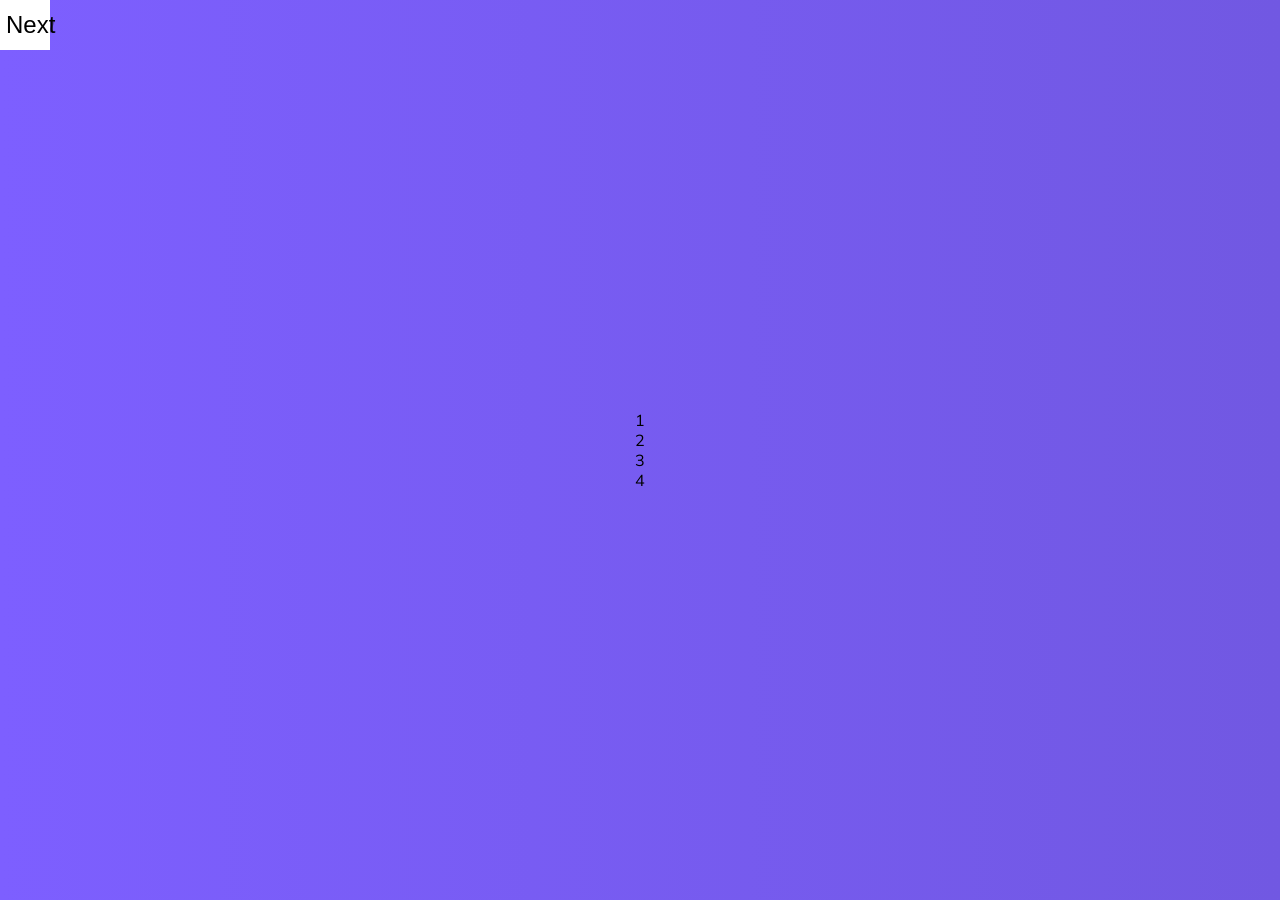
<file: index.html>
<!DOCTYPE html>
<html lang="en">
  <head>
    <meta charset="UTF-8" />
    <meta name="viewport" content="width=device-width, initial-scale=1.0" />
    <title>Progress steps</title>
    <link rel="stylesheet" href="styles/styles.css" />
  </head>
  <body>
    <div class="container">
      <div class="progress-container">
        <div class="progress" id="progress"></div>
        <div class="circle active">1</div>
        <div class="circle">2</div>
        <div class="circle">3</div>
        <div class="circle">4</div>
      </div>
      <button class="btn" id="prev" disabled>Prev</button>
      <button class="btn" id="next">Next</button>
    </div>
    <script src="script.js"></script>
  </body>
</html>
</file>
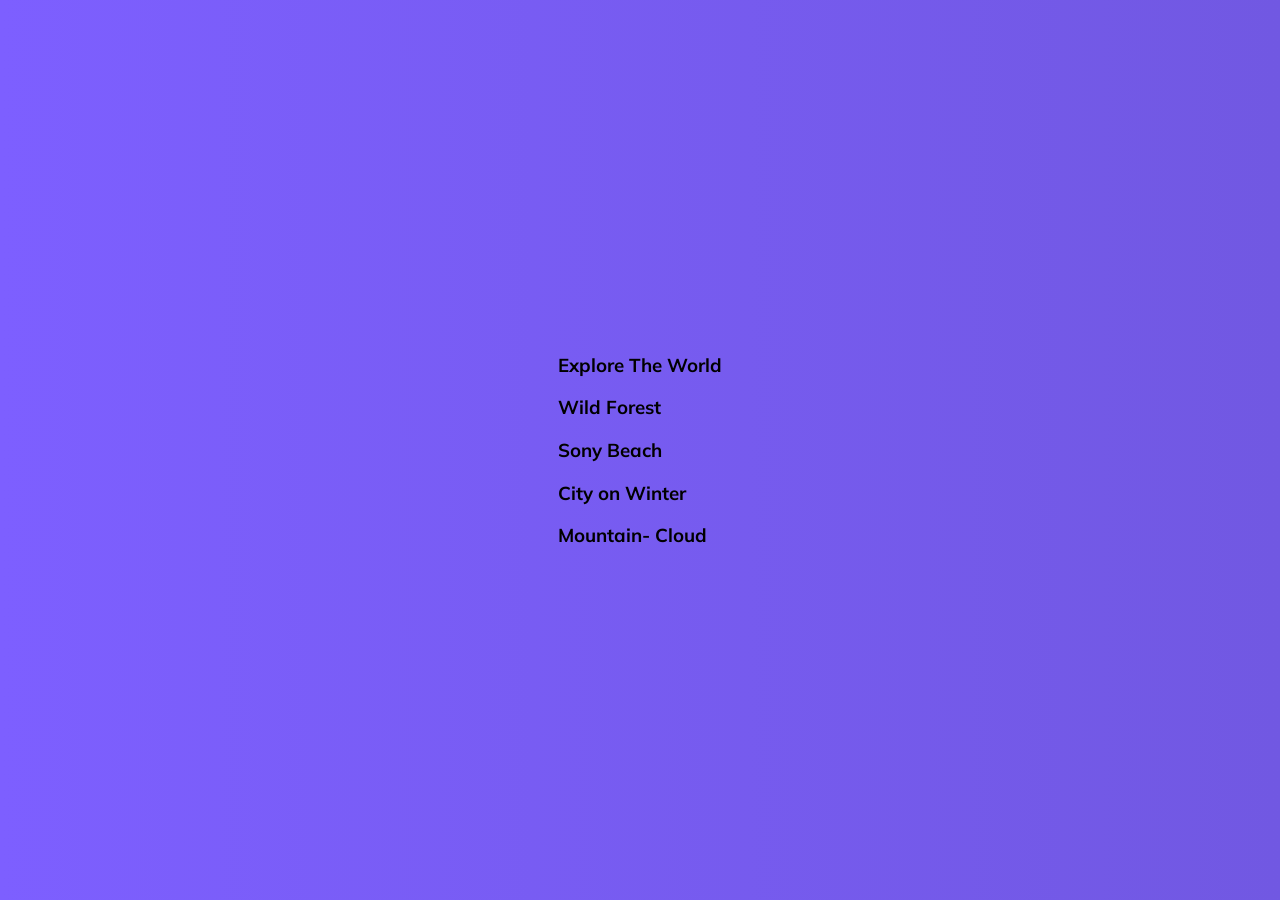
<file: module1.html>
<!DOCTYPE html>
<html lang="en">
<head>
    <meta charset="UTF-8">
    <meta name="viewport" content="width=device-width, initial-scale=1.0">
    <title>Expanding Cards</title>
    <link rel="stylesheet" href="styles/styles.css" />
</head>
<body>
    <div class="container">
        <div class="panel active" style="background-image: url('https://images.unsplash.com/photo-1558979158-65a1eaa08691?ixlib=rb-1.2.1&ixid=eyJhcHBfaWQiOjEyMDd9&auto=format&fit=crop&w=1350&q=80');">
            <h3>Explore The World</h3>
        </div>
        <div class="panel active" style="background-image: url('https://images.unsplash.com/photo-1572276596237-5db2c3e16c5d?ixlib=rb-1.2.1&ixid=eyJhcHBfaWQiOjEyMDd9&auto=format&fit=crop&w=1350&q=80');">
            
            <h3>Wild Forest</h3>
        </div>
        <div class="panel active" style="background-image: url('https://images.unsplash.com/photo-1507525428034-b723cf961d3e?ixlib=rb-1.2.1&ixid=eyJhcHBfaWQiOjEyMDd9&auto=format&fit=crop&w=1350&q=80');">
            
            <h3>Sony Beach</h3>
        </div>
        <div class="panel active" style="background-image: url('https://images.unsplash.com/photo-1551009175-8a68da93d5f9?ixlib=rb-1.2.1&ixid=eyJhcHBfaWQiOjEyMDd9&auto=format&fit=crop&w=1350&q=80');">
            <h3>City on Winter</h3>
        </div>
        <div class="panel active" style="background-image: url('https://images.unsplash.com/photo-1549880338-65ddcdfd017b?ixlib=rb-1.2.1&ixid=eyJhcHBfaWQiOjEyMDd9&auto=format&fit=crop&w=1350&q=80');">
           
            <h3>Mountain- Cloud</h3>
        </div>
        
    </div>


    <script src="module1.js"></script>
</body>
</html>
</file>
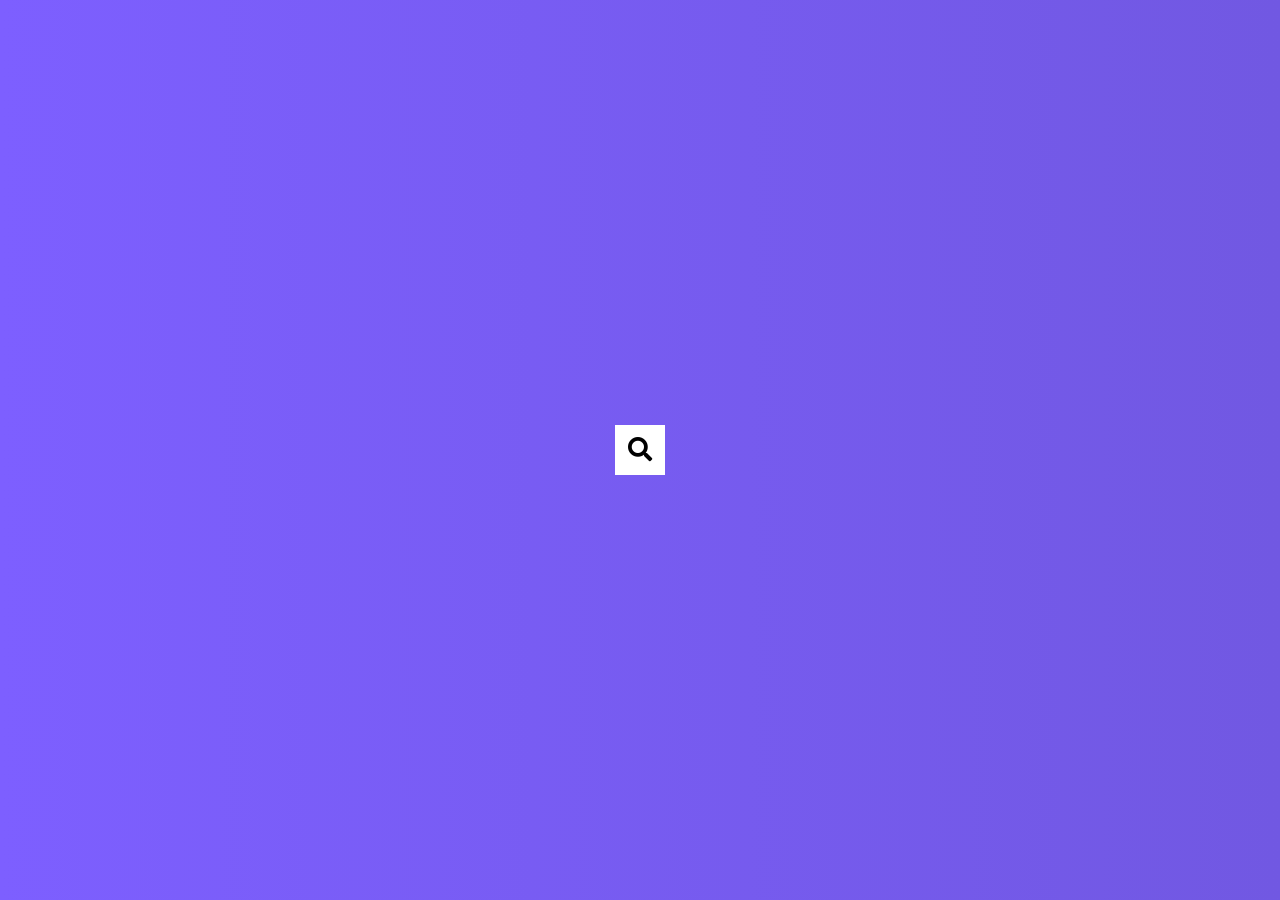
<file: module3.html>
<!DOCTYPE html>
<html lang="en">
<head>
    <meta charset="UTF-8">
    <meta name="viewport" content="width=device-width, initial-scale=1.0">
    <title>Hidden Search</title>
    <link
     rel="stylesheet"
     href="https://cdnjs.cloudflare.com/ajax/libs/font-awesome/5.14.0/css/all.min.css"
     integrity="sha512-1PKOgIY59xJ8Co8+NE6FZ+LOAZKjy+KY8iq0G4B3CyeY6wYHN3yt9PW0XpSriVlkMXe40PTKnXrLnZ9+fkDaog=="
     crossorigin="anonymous"
    />
    <link rel="stylesheet" href="styles/styles.css">
</head>
<body>
    <div class="search">
        <input type="text" class="input" placeholder="search...">
        <button class="btn">
            <i class="fas fa-search"></i>
        </button>
    </div>

    <script src="script/module3.js"></script>
</body>
</html>
</file>
<file: styles/styles.css>
/* 

* {
  box-sizing: border-box;
}

body {
  background-color: #f6f7fb;
  display: flex;
  align-items: center;
  margin: 0;
  justify-content: center;
  height: 100vh;
  overflow: hidden;
}

.container {
  text-align: center;
}

.progress-container {
  display: flex;
  justify-content: space-between;
  margin-bottom: 30px;
  max-width: 100%;
  width: 350px;
  position: relative;
}

.progress-container:before {
  content: "";
  background-color: #e0e0e0;
  position: absolute;
  top: 50%;
  left: 0;
  transform: translate(-50%);
  height: 4px;
  width: 100%;
  z-index: -1;
}

.progress {
  background-color: #3498db;
  position: absolute;
  top: 50%;
  left: 0;
  transform: translate(-50%);
  height: 4px;
  width: 0%;
  z-index: -1;
  transition: 0.4s ease;
}

.circle {
  background-color: #fff;
  color: #999;
  border-radius: 50%;
  width: 30px;
  height: 30px;
  display: flex;
  align-items: center;
  justify-content: center;
  border: 3px solid #e0e0e0;
  transition: 0.4s ease;
}

.circle.active {
    border-color: #3498db;
}

.btn {
    background-color: #3498db;
    color: #fff;
    border-radius: 6px;
    border: 0;
    cursor: pointer;
    font-family: inherit;
    padding: 7px 30px;
    margin: 5px;
    font-size: 14px;
}

.btn:active {
    transform: scale(0.98);
}

.btn:focus {
    outline: 0;
}

.btn:disabled {
    background-color: #e0e0e0;
    cursor: not-allowed;
} */
@import url('https://fonts.googleapis.com/css?family=Muli&display=swap');

* {
  box-sizing: border-box;
}

body {
  background-image: linear-gradient(90deg, #7d5fff, #7158e2);
 font-family: 'Muli', sans-serif;
  display: flex;
  align-items: center;
  margin: 0;
  justify-content: center;
  height: 100vh;
  overflow: hidden;
}

/*.container {
  display: flex;
  width: 90vw;
}

.panel  {
  background-size: auto 100%;
  background-position: center;
  background-repeat: no-repeat;
  height: 80vh;
  border-radius: 50px; 
  color: white;
  cursor: pointer;
  flex: 0.5;
  margin: 10px;
  position: relative;
  transition: 0.7s ease-in;
} 

.panel h3 {
  font-size: 24px;
  position: absolute;
  bottom: 20px;
  left: 20px;
  margin: 0;
  opacity: 0;
}

.panel.active {
  flex: 5;
}

.panel.active h3 {
  opacity: 1;
  transition: opacity 0.3s ease-in 0.4s;
} */

/* @import url("https://fonts.googleapis.com/css?family=Lato&display=swap");

* {
  box-sizing: border-box;
}

body {
  font-family: "Lato", sans-serif;
  background-color: #333;
  color: #222;
  margin: 0;
  overflow-x: hidden;
}

.container {
  background-color: #fafafa;
  transform-origin: top left;
  transition: transform 0.5s linear;
  width: 100vw;
  min-height: 100vh;
  padding: 50px;
}

.container.show-nav {
  transform: rotate(-20deg);
}

.circle-container {
  position: fixed;
  top: -100px;
  left: -100px;
}

.circle {
  background-color: #ff7979;
  height: 200px;
  width: 200px;
  border-radius: 50%;
  transition: transform 0.5s linear;
}

.circle button {
  cursor: pointer;
  position: absolute;
  top: 50%;
  left: 50%;
  color: #fff;
  background-color: transparent;
  border: none;
  font-size: 26px;
  height: 100px;
}

.circle button:focus {
  outline: none;
}

.circle button#open {
  left: 60%;
}

.circle button#close {
  top: 60%;
  transform: rotate(90deg);
  transform-origin: top left;
}

.container.show-nav + nav li {
  transform: translateX(0);
  transition-delay: 0.3s;
}

.container.show-nav .circle {
  transform: rotate(-70deg);
}

nav {
  position: fixed;
  bottom: 40px;
  left: 0;
  z-index: 100;
}

nav ul {
  list-style: none;
  padding-left: 30px;
}

nav ul li {
  text-transform: uppercase;
  color: #fff;
  margin: 40px 0;
  transform: translateX(-100%);
  transition: transform 0.4s ease-in;
}

nav ul li i {
  font-size: 20px;
  margin-right: 10px;
}

nav ul li + li {
  margin-left: 15px;
  transform: translateX(-150%);
}

nav ul li + li + li {
  margin-left: 30px;
  transform: translateX(-200%);
}

.content img {
  max-width: 100%;
}

.content {
  max-width: 1000px;
  margin: 50px auto;
}

.content h1 {
  margin: 0;
}

.content small {
  color: #555;
  font-style: italic;
}

.content p {
  color: #333;
  line-height: 1.5;
} */

.search {
  position: relative;
  height: 50px;
}

.search .input {
  background-color: #fff;
  border: 0;
  padding: 15px;
  font-size: 18px;
  height: 50px;
  width: 50px;
  transition: width 0.3s ease;
}

.btn {
  background-color: #fff;
  cursor: pointer;
  border: 0;
  top: 0;
  left: 0;
  position: absolute;
  font-size: 24px;
  width: 50px;
  height: 50px;
  transition: transform 0.3s ease;
}

.btn:focus,
.input:focus {
  outline: none;
}

.search.active .input {
  width: 200px;
}

.search.active .btn {
  transform: translateX(198px);
}
</file>
